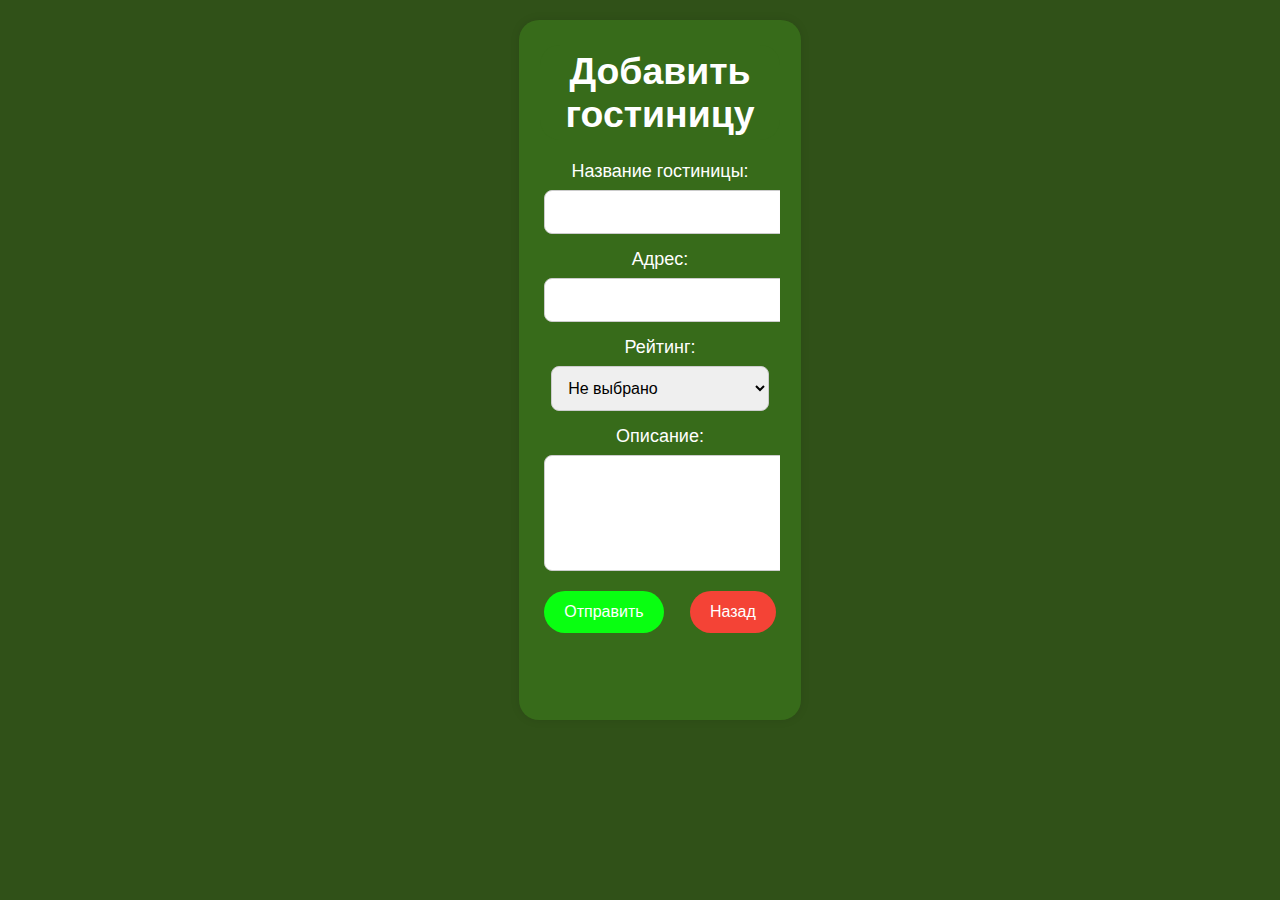
<file: add_object.html>
<!DOCTYPE html>
<html lang="ru" class="add-object-page">
<head>
    <meta charset="UTF-8">
    <meta name="viewport" content="width=device-width, initial-scale=1.0">
    <title>Добавить гостиницу</title>
    <link rel="stylesheet" href="styles.css">
</head>
<body>
<main>
    <div class="wrapper">
        <div class="box">
            <div class="field animated">
                <div class="page_title">
                    <h3>Добавить гостиницу</h3>
                </div>
                <!-- класс add_inf - отдельный от main_inf(страница с формой) -->
                <div class="add_inf"> 
                    <form action="https://formspree.io/f/xyzerkgw" method="POST">
                        <div class="form-group">
                            <label for="name" style="display: inline-block; width: auto;">Название гостиницы:</label>
    <input type="text" id="name" name="Название гостиницы" required style="display: inline-block; width: 100%; max-width: 350px;">
                        </div>
                        <div class="form-group">
                            <label for="address">Адрес:</label>
                            <input type="text" id="address" name="адрес" required>
                        </div>
                        <div class="form-group">
                            <label for="stars">Рейтинг:</label>
                            <select id="stars" name="Рейтинг гостиницы">
                                <option value="Не выбрано">Не выбрано</option>
                                <option value="3 звезды">3 звезды</option>
                                <option value="4 звезды">4 звезды</option>
                                <option value="5 звезд">5 звёзд</option>
                            </select>
                        </div>
                        <div class="form-group">
                            <label for="description">Описание:</label>
                            <textarea id="description" name="Описание" rows="5" required></textarea>
                        </div>
                        <div class="form-buttons">
                            <button type="submit" class="submit-btn">Отправить</button>
                            <button type="button" class="back-btn" onclick="window.location.href='index.html'">Назад</button>
                        </div>
                    </form>
                </div>
            </div>
        </div>
    </div>
</main>
<script>
    // Для анимации появления
    document.addEventListener("DOMContentLoaded", function() {
        document.querySelector('.field').classList.add('active');
    });
</script>
</body>
</html>
</file>
<file: styles.css>
h1, h2, h3, h4, h5, h6, p {
  margin: 0;
}

body {
  margin: 0;
  background-color: #1b3f00e7; /* Обновили цвет фона */
  font-family: 'MS Reference Sans Serif', sans-serif;
}

.wrapper {
  padding: 10px;
  display: flex;
  justify-content: space-around;
}

.wrapper div {
  border-radius: 20px; /* Радиус углов для всех div внутри .wrapper */
}

.map {
  width: 100%;
  height: 97vh;
}

#map_main {
  display: flex;
}

#voyazh_map, #vodopad_zhelaniy_map, #gostevoy_dom_map, #fazanariy_map, #olenya_ferma_map {
  display: none;
}

.box {
  box-sizing: border-box;
  margin: 0 1em;
  background-color: #458f4d;
  width: 60%;
  display: flex;
  padding: 10px;
  justify-content: center;
  font-family: 'MS Reference Sans Serif', sans-serif;
}

.field {
  width: 100%;
  height: 93vh;
  display: flex;
  flex-direction: column;
  align-items: center;
  padding: 0 2%;
}

#welcome_field {
  display: flex;
}

#field_voyazh, #field_vodopad_zhelaniy {
  display: none;
}

.field.animated {
  opacity: 0;
  transform: translateY(20px);
  transition: opacity 1.5s ease, transform 1.5s ease;
}

.field.animated.active {
  opacity: 1;
  transform: translateY(0);
}

.back_button {
  position: sticky;
  height: 4em;
  width: 8em;
  background-color: yellow;
  bottom: 0;
  left: 0.01em;
  opacity: 100%;
  border: none;
  cursor: pointer;
  font-weight: bold;
  font-family: 'MS Reference Sans Serif', sans-serif;
  border-radius: 10px;
}

.back_button:hover {
  opacity: 100%;
  transform: scale(1.05)

}

.book_button {
  position: sticky;
  height: 4em;
  width: 9em;
  background-color: yellow;
  bottom: 0;
  left: 0.01em;
  opacity: 100%;
  border: none;
  cursor: pointer;
  font-weight: bold;
  font-family: 'MS Reference Sans Serif', sans-serif;
  border-radius: 10px;
}

.book_button:hover {
  opacity: 100%;
  transform: scale(1.05)
}

.page_title {
  width: 100%;
  margin-bottom: 0.5em;
  text-align: center;
  padding: 2%;
  font-size: 2em;
  color: white;
  background-color: #376b1a;
  transition: background-image 1.5s ease, opacity 0.5s ease;
  position: relative; 
}

/* Псевдоэлемент для фона */
.page_title::before {
  content: "";
  position: absolute;
  top: 0;
  left: 0;
  width: 100%;
  height: 100%;
  background-image: none;
  background-size: cover;
  background-position: center;
  opacity: 0; 
  transition: opacity 0.5s ease; /* Плавное появление */
}

/* При наведении меняется фон */
.page_title:hover::before {
  background-image: url('background_images/Aleksandrovskoe.jpg');
  opacity: 1; /* Плавно появляется */
  border-radius: 20px;
}


.page_title h3 {
  transition: opacity 0.5s ease; /* Плавное исчезновение текста */
}

/* При наведении скрываем текст */
.page_title:hover h3 {
  opacity: 0; /* Скрываем текст */
}
.add_inf {
  width: 100%;
  height: 100%;
  font-size: 18px;
  background-color: #376b1a;
  text-align: center;
  padding: 2%;
  color: white;
  overflow: auto;
}



.add_inf img {
  display: block;
  margin: 1em auto;
  border-radius: 10px;
  width: 100%;
}

.main_inf {
  width: 100%;
  height: 100%;
  font-size: 24px;
  background-color: #376b1a;
  text-align: center;
  padding: 2%;
  color: white;
  overflow: auto;
}



.main_inf img {
  display: block;
  margin: 1em auto;
  border-radius: 10px;
  width: 100%;
}

.filters {
  width: 100%;
  background-color: #feb509;
  text-align: justify;
  padding: 2%;
  color: rgb(0, 0, 0);
  margin-bottom: 1em;

}

.filters select {
  margin: 5px;
  padding: 5px;
  width: 45%;
  font-family: 'Arial Black', Gadget, sans-serif;
}
/* добавить гостиницу */
.add_button {
  transform: translate(0px, 190px);
  width: 300px;
  border-radius: 12px;
  margin: 0px;
  padding: 13px;
  background-color: #cab70d;
  border: none;
  cursor: pointer;
  font-weight: bold;
  transition: transform 0.2s ease;
  font-family: 'Arial Black', Gadget, sans-serif;
}

.add_button:hover {
  transform: translate(0px, 190px) scale(1.03);
  background-color: #fff453;
}

/* Стили для круглых меток */
.ymaps-image {
  border-radius: 50% !important;
  border: 4px solid rgb(255, 0, 0) !important;
  box-shadow: 0 0 5px rgba(0, 0, 0, 0.3) !important;
  width: 50px !important;
  height: 50px !important;
  object-fit: cover !important;
}

.onmap-image {
  border-radius: 50% !important;
  border: 4px solid rgb(255, 0, 0) !important;
  box-shadow: 0 0 5px rgba(0, 0, 0, 0.3) !important;
  width: 50px !important;
  height: 50px !important;
  object-fit: cover !important;
}

.custom-tooltip {
  position: absolute;
  z-index: 1000;
  pointer-events: none;
  background-color: #ffffffee;
  padding: 10px;
  border-radius: 12px;
  box-shadow: 0 4px 12px rgba(0,0,0,0.2);
  width: 250px;
  transition: opacity 0.2s ease;
}

.custom-tooltip img {
  width: 100%;
  height: auto;
  border-radius: 8px;
  margin-bottom: 8px;
}

.custom-tooltip h4 {
  margin-bottom: 4px;
  font-size: 1.1em;
  color: #222;
}

.custom-tooltip p {
  margin: 0;
  font-size: 0.9em;
  color: #444;
}

/* Стили для страницы добавления гостиницы */
body.add-object-page {
  background-color: #ffffff; /* Белый фон для страницы добавления */
  width: 100%;
  margin: 0;
  padding: 20px; /* Добавим отступы для страницы */
}

.add-object-page .wrapper {
  width: 100%;
  padding: 20px;
  display: flex;
  justify-content: center; /* Выравнивание по центру */
}

.add-object-page .box {
  width: 22%; /* Ширина окна теперь 50% от родителя */
  max-width: 700px; /* Ограничим максимальную ширину */
  height: 700px; /* Убираем фиксированную высоту */
  background-color: #376b1a;
  border-radius: 20px;
  margin: 0 auto;
  box-shadow: 0 0 10px rgba(0, 0, 0, 0.1);
  padding: 10px;
}

.add-object-page .field {
  width: 100%;
  max-width: 700px;
  height: 620px;
  display: flex;
  flex-direction: column;
  align-items: center;
  padding: 15px; /* Увеличим паддинги для комфорта */
}

.add-object-page .form-group {
  margin-bottom: 15px; /* Увеличим отступы между полями */
  width: 100%;
}

.add-object-page .form-group input, 
.add-object-page .form-group select, 
.add-object-page .form-group textarea {
  width: 94%; /* Поля будут на всю ширину контейнера */
  padding: 12px;
  margin-top: 8px;
  font-size: 16px;
  border: 1px solid #ccc;
  border-radius: 8px;
  resize: none;
}

.add-object-page .form-buttons {
  display: flex;
  justify-content: space-between;
  width: 100%;
}

.add-object-page .submit-btn, 
.add-object-page .back-btn {
  padding: 12px 20px;
  font-size: 16px;
  border: none;
  cursor: pointer;
  border-radius: 80px;
  transition: background-color 0.3s ease, transform 0.3s ease;
}

.add-object-page .submit-btn {
  background-color: #09ff11;
  color: white;
}

.add-object-page .submit-btn:hover {
  background-color: #45a049;
  transform: scale(1.05);
}

.add-object-page .back-btn {
  background-color: #f44336;
  color: white;
}

.add-object-page .back-btn:hover {
  background-color: #e53935;
  transform: scale(1.05);
}

@media (max-width: 768px) {
  .add-object-page .box {
    width: 90%; /* Уменьшаем ширину на мобильных устройствах */
  }
  
  .add-object-page .field {
    padding: 10px;
  }
  
  .add-object-page .form-group input, 
  .add-object-page .form-group select, 
  .add-object-page .form-group textarea {
    font-size: 14px;
  }
}

#map_logo {
  position: absolute;
  top: 10px;
  left: 10px;
  z-index: 1000;
  background: none;
  padding: 5px;


}

#map_logo img {
  height: 120px;
  width: 120px;
  display: block;
}

@media (max-width: 1300px) {
  .wrapper {
      flex-direction: column;
  }
  .map {
      width: 100%;
      height: 60vh;
  }
  .box {
      margin: 1em auto;
      width: 95%;
  }
}

[class*="copyrights-pane"] {
  display: none !important;
}
</file>
